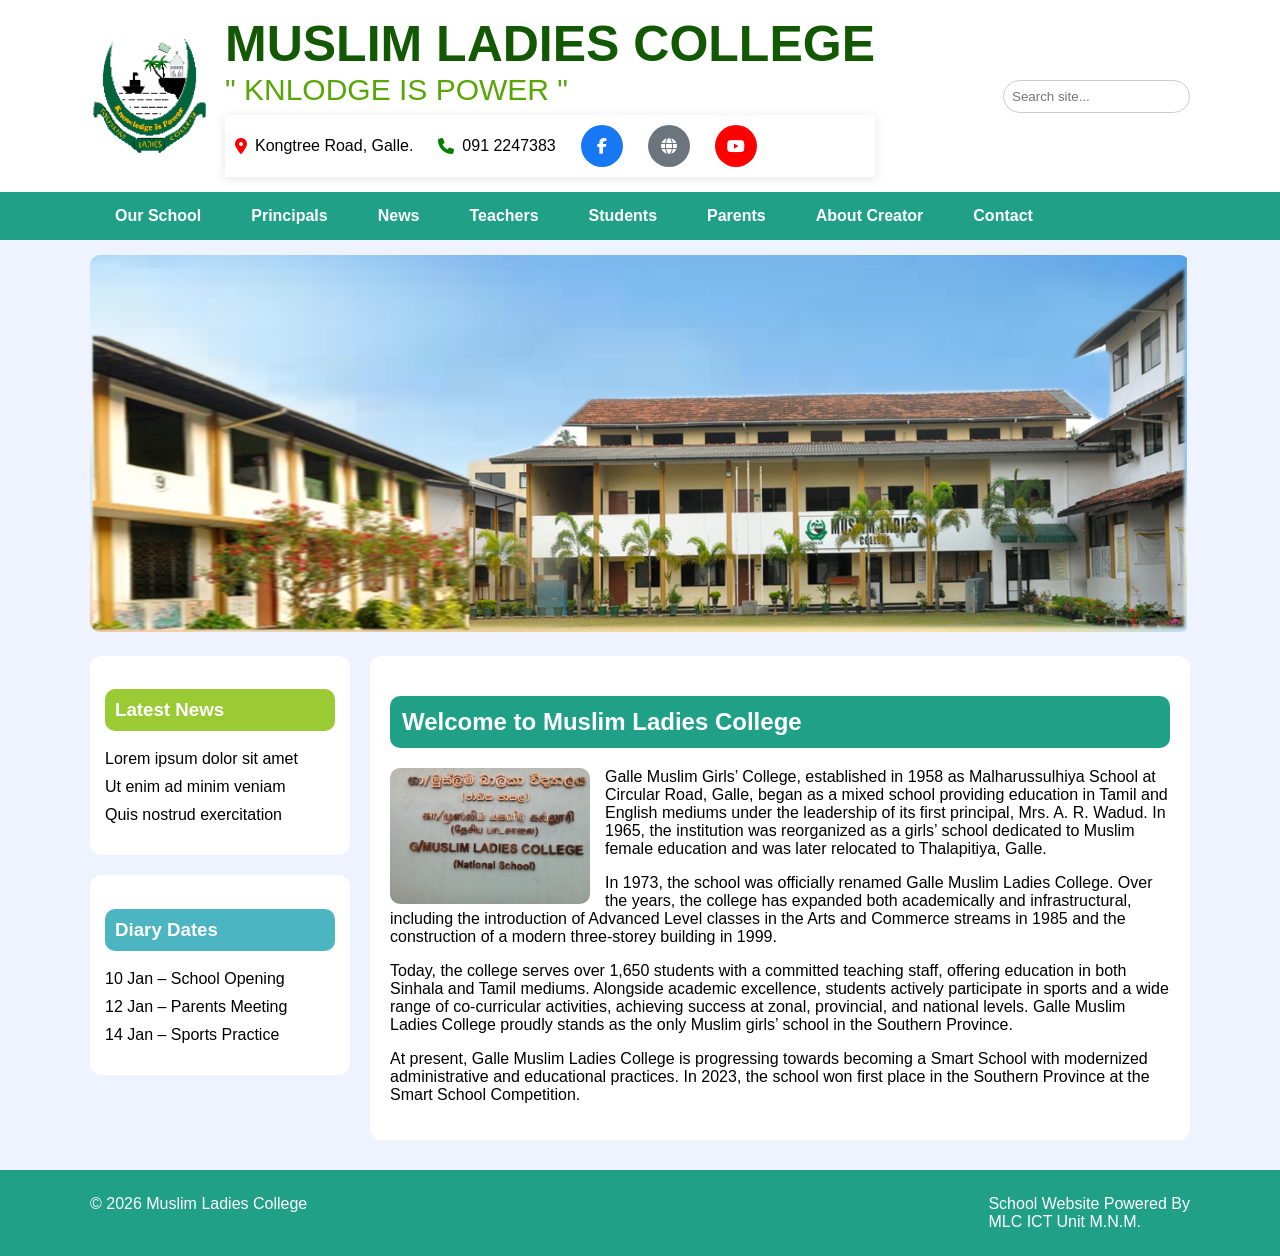
<file: index.html>
<!DOCTYPE html>
<html lang="en">
<head>
<meta charset="UTF-8">
<meta name="viewport" content="width=device-width, initial-scale=1.0">

<title>Muslim Ladies College</title>

<!-- CSS LINK -->
<link rel="stylesheet" href="style.css">

<!-- Font Awesome -->
<link rel="stylesheet"
href="https://cdnjs.cloudflare.com/ajax/libs/font-awesome/6.5.0/css/all.min.css">

</head>

<body>

<!-- ===== HEADER ===== -->
<header>
<div class="container logo">

    <div class="brand">
        <img src="School logo.gif" class="school-logo">

        <div class="school-text">
            <h1><b>MUSLIM LADIES COLLEGE</b></h1>
            <span>" KNLODGE IS POWER "</span>

            <!-- CONTACT BAR -->
            <div class="contact-bar">

              <div class="contact-item">
                <i class="fas fa-map-marker-alt red"></i>
                Kongtree Road, Galle.
              </div>

              <div class="contact-item">
                <i class="fas fa-phone green"></i>
                091 2247383
              </div>

              <a href="https://web.facebook.com/p/Muslim-Ladies-College-Galle-100063738386554"
                 target="_blank" class="icon facebook">
                 <i class="fa-brands fa-facebook-f"></i>
              </a>

              <a href="#" class="icon website">
                 <i class="fa-solid fa-globe"></i>
              </a>

              <a href="https://www.youtube.com/@muslimladiescollegegalle1636"
                 target="_blank" class="icon youtube">
                 <i class="fa-brands fa-youtube"></i>
              </a>

            </div>
        </div>
    </div>

    <div class="search">
        <input type="text" placeholder="Search site...">
    </div>

</div>
</header>

<!-- ===== NAVIGATION ===== -->
<nav>
<div class="container">
<ul>

<li><a href="our school.html">Our School</a></li>
<li><a href="principal.html">Principals</a></li>
<li><a href="News.html">News</a></li>
<li><a href="Teachers.html">Teachers</a></li>
<li><a href="Students.html">Students</a></li>
<li><a href="Parents.html">Parents</a></li>
<li><a href="About Creator.html">About Creator</a></li>
<li><a href="contact.html">Contact</a></li>
</ul>
</div>
</nav>

<!-- HERO IMAGE -->
<div class="container hero">
    <img src="School2.png">
</div>

<!-- MAIN -->
<div class="container main">

<div class="sidebar">

<div class="card news">
<h3>Latest News</h3>
<ul>
<li>Lorem ipsum dolor sit amet</li>
<li>Ut enim ad minim veniam</li>
<li>Quis nostrud exercitation</li>
</ul>
</div>

<div class="card diary">
<h3>Diary Dates</h3>
<ul>
<li>10 Jan – School Opening</li>
<li>12 Jan – Parents Meeting</li>
<li>14 Jan – Sports Practice</li>
</ul>
</div>

</div>

<div class="content">

<h2>Welcome to Muslim Ladies College</h2>

<img src="MLC Name.jpg">

<p>
Galle Muslim Girls’ College, established in 1958 as Malharussulhiya School at Circular Road, Galle, 
began as a mixed school providing education in Tamil and English mediums under the leadership of its 
first principal, Mrs. A. R. Wadud. In 1965, the institution was reorganized as a girls’ school dedicated 
to Muslim female education and was later relocated to Thalapitiya, Galle.

<p>
In 1973, the school was officially renamed Galle Muslim Ladies College. Over the years, the college has 
expanded both academically and infrastructural, including the introduction of Advanced Level classes in 
the Arts and Commerce streams in 1985 and the construction of a modern three-storey building in 1999.
</p>

<p>
Today, the college serves over 1,650 students with a committed teaching staff, offering education in 
both Sinhala and Tamil mediums. Alongside academic excellence, students actively participate in sports 
and a wide range of co-curricular activities, achieving success at zonal, provincial, and national levels. 
Galle Muslim Ladies College proudly stands as the only Muslim girls’ school in the Southern Province.
</p>

<p>
At present, Galle Muslim Ladies College is progressing towards becoming a Smart School with modernized 
administrative and educational practices. In 2023, the school won first place in the Southern Province 
at the Smart School Competition.

</p>

</div>

</div>

<!-- FOOTER -->
<footer>
<div class="container">
<div>
© 2026 Muslim Ladies College
</div>

<div>
School Website Powered By<br>
MLC ICT Unit M.N.M.
</div>
</div>
</footer>

</body>
</html>
</file>
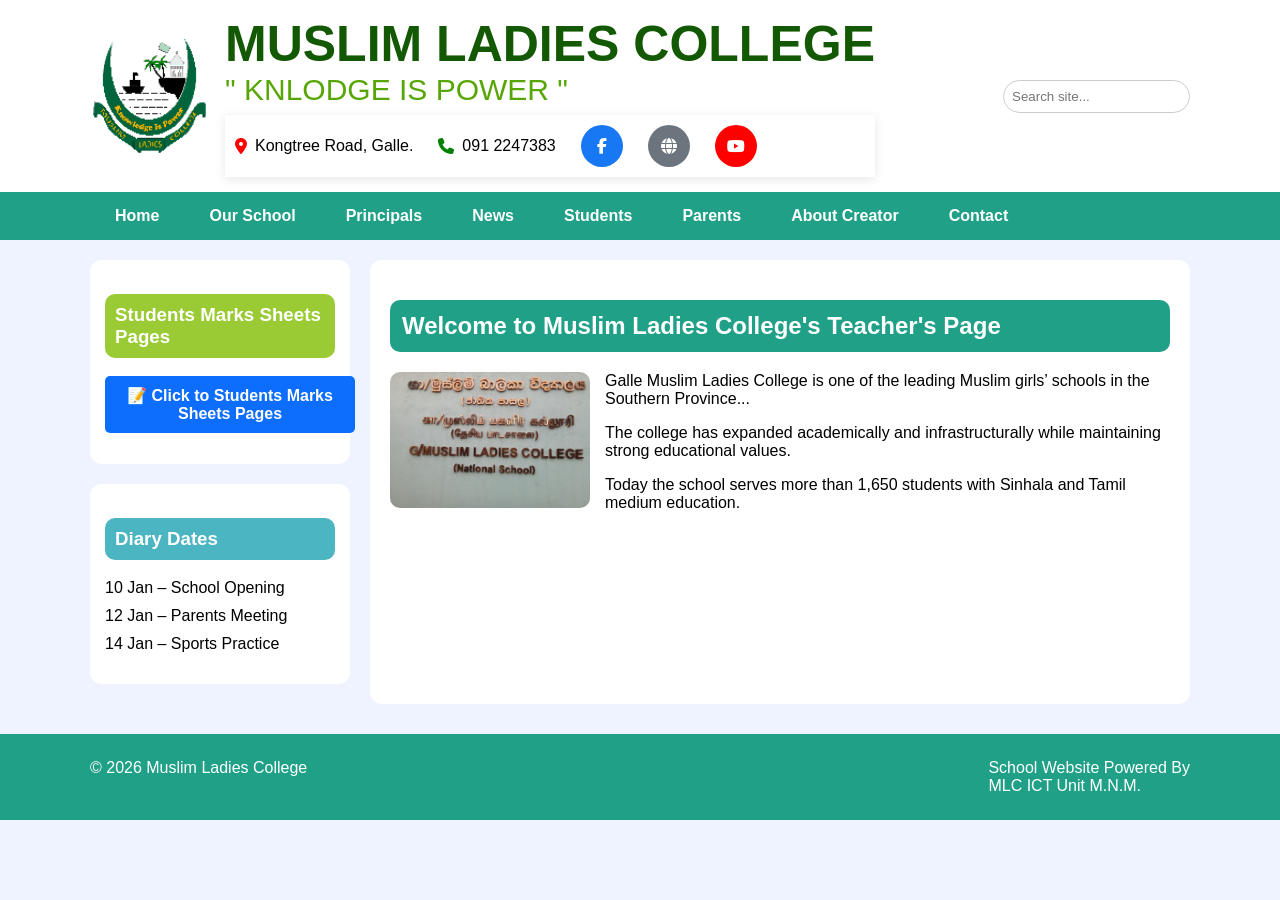
<file: Teachers.html>
<!DOCTYPE html>
<html lang="en">
<head>
<meta charset="UTF-8">
<meta name="viewport" content="width=device-width, initial-scale=1.0">

<title>Muslim Ladies College</title>

<!-- CSS LINK -->
<link rel="stylesheet" href="style.css">

<!-- Font Awesome -->
<link rel="stylesheet"
href="https://cdnjs.cloudflare.com/ajax/libs/font-awesome/6.5.0/css/all.min.css">

</head>

<body>

<!-- ===== HEADER ===== -->
<header>
<div class="container logo">

    <div class="brand">
        <img src="School logo.gif" class="school-logo">

        <div class="school-text">
            <h1><b>MUSLIM LADIES COLLEGE</b></h1>
            <span>" KNLODGE IS POWER "</span>

            <!-- CONTACT BAR -->
            <div class="contact-bar">

              <div class="contact-item">
                <i class="fas fa-map-marker-alt red"></i>
                Kongtree Road, Galle.
              </div>

              <div class="contact-item">
                <i class="fas fa-phone green"></i>
                091 2247383
              </div>

              <a href="https://web.facebook.com/p/Muslim-Ladies-College-Galle-100063738386554"
                 target="_blank" class="icon facebook">
                 <i class="fa-brands fa-facebook-f"></i>
              </a>

              <a href="#" class="icon website">
                 <i class="fa-solid fa-globe"></i>
              </a>

              <a href="https://www.youtube.com/@muslimladiescollegegalle1636"
                 target="_blank" class="icon youtube">
                 <i class="fa-brands fa-youtube"></i>
              </a>

            </div>
        </div>
    </div>

    <div class="search">
        <input type="text" placeholder="Search site...">
    </div>

</div>
</header>

<!-- ===== NAVIGATION ===== -->
<nav>
<div class="container">
<ul>

<li><a href="index.html">Home</a></li>
<li><a href="our school.html">Our School</a></li>
<li><a href="principal.html">Principals</a></li>
<li><a href="News.html">News</a></li>

<li><a href="Students.html">Students</a></li>
<li><a href="Parents.html">Parents</a></li>
<li><a href="About Creator.html">About Creator</a></li>
<li><a href="contact.html">Contact</a></li>
</ul>
</div>
</nav>

<!-- HERO IMAGE -->


<!-- MAIN -->
<div class="container main">

<div class="sidebar">

<div class="card news">
    <h3>Students Marks Sheets Pages</h3>

    <ul>

        <li>
            <a href=""
               target="_blank"
               class="news-btn">
               📝 Click to Students Marks Sheets Pages
            </a>
        </li>

        

    </ul>
</div>

<div class="card diary">
<h3>Diary Dates</h3>
<ul>
<li>10 Jan – School Opening</li>
<li>12 Jan – Parents Meeting</li>
<li>14 Jan – Sports Practice</li>
</ul>
</div>

</div>

<div class="content">

<h2>Welcome to Muslim Ladies College's Teacher's Page</h2>

<img src="MLC Name.jpg">

<p>
Galle Muslim Ladies College is one of the leading Muslim girls’ schools in the Southern Province...
</p>

<p>
The college has expanded academically and infrastructurally while maintaining strong educational values.
</p>

<p>
Today the school serves more than 1,650 students with Sinhala and Tamil medium education.
</p>

</div>

</div>

<!-- FOOTER -->
<footer>
<div class="container">
<div>
© 2026 Muslim Ladies College
</div>

<div>
School Website Powered By<br>
MLC ICT Unit M.N.M.
</div>
</div>
</footer>

</body>
</html>
</file>
<file: style.css>
/* ===== GENERAL ===== */
body{
    margin:0;
    font-family: Arial, Helvetica, sans-serif;
    background:#eef3ff;
}

.container{
    width:1100px;
    margin:auto;
}

/* HEADER */
header{
    background:white;
    padding:15px 0;
}

.brand{
    display:flex;
    align-items:center;
    gap:15px;
}

.school-logo{
    height:120px;
}

.school-text h1{
    margin:0;
    font-size:50px;
    color:#135904;
}

.school-text span{
    font-size:30px;
    color:#58a605;
}

.logo{
    display:flex;
    justify-content:space-between;
    align-items:center;
}

.search input{
    padding:8px;
    border-radius:20px;
    border:1px solid #ccc;
}

/* CONTACT BAR */
.contact-bar{
  display:flex;
  align-items:center;
  gap:25px;
  flex-wrap:wrap;
  background:#fff;
  padding:10px;
  margin-top:8px;
  box-shadow:0 2px 10px rgba(0,0,0,0.1);
}

.contact-item{
  display:flex;
  align-items:center;
  gap:8px;
}

.red{color:red;}
.green{color:green;}

.contact-bar a.icon{
  display:flex;
  justify-content:center;
  align-items:center;
  width:42px;
  height:42px;
  border-radius:50%;
  color:white;
  text-decoration:none;
  transition:0.3s;
}

.facebook{ background:#1877f2; }
.website{ background:#6c757d; }
.youtube{ background:#ff0000; }

.contact-bar a.icon:hover{
  transform:scale(1.15);
}

/* NAVBAR */
nav{
    background:#1fa087;
}

nav ul{
    list-style:none;
    margin:0;
    padding:0;
    display:flex;
}

nav li{
    padding:15px 25px;
}

nav a{
    color:white;
    text-decoration:none;
    font-weight:bold;
}

nav li:hover{
    background:#17806c;
}

/* HERO */
.hero img{
    width:100%;
    border-radius:10px;
    margin-top:15px;
}

/* MAIN */
.main{
    display:flex;
    gap:20px;
    margin-top:20px;
}

.sidebar{
    width:260px;
}

.card{
    background:white;
    padding:15px;
    border-radius:12px;
    margin-bottom:20px;
}

.card h3{
    color:white;
    padding:10px;
    border-radius:10px;
}

.news h3{ background:#9acb34; }
.diary h3{ background:#4bb5c1; }

.content{
    flex:1;
    background:white;
    padding:20px;
    border-radius:12px;
}

.content h2{
    background:#1fa087;
    color:white;
    padding:12px;
    border-radius:10px;
}

.content img{
    width:200px;
    float:left;
    margin-right:15px;
    border-radius:10px;
}

/* FOOTER */
footer{
    margin-top:30px;
    background:#1fa087;
    color:white;
    padding:25px 0;
}

footer .container{
    display:flex;
    justify-content:space-between;
}

.news-btn{
    display:block;
    width:100%;
    padding:10px;
    background:#0d6efd;
    color:#fff;
    text-decoration:none;
    text-align:center;
    border-radius:5px;
    font-weight:bold;
    transition:0.3s;
}

.news-btn:hover{
    background:#0b5ed7;
}

.card ul{
    list-style:none;
    padding:0;
}

.card ul li{
    margin-bottom:10px;
}
</file>
